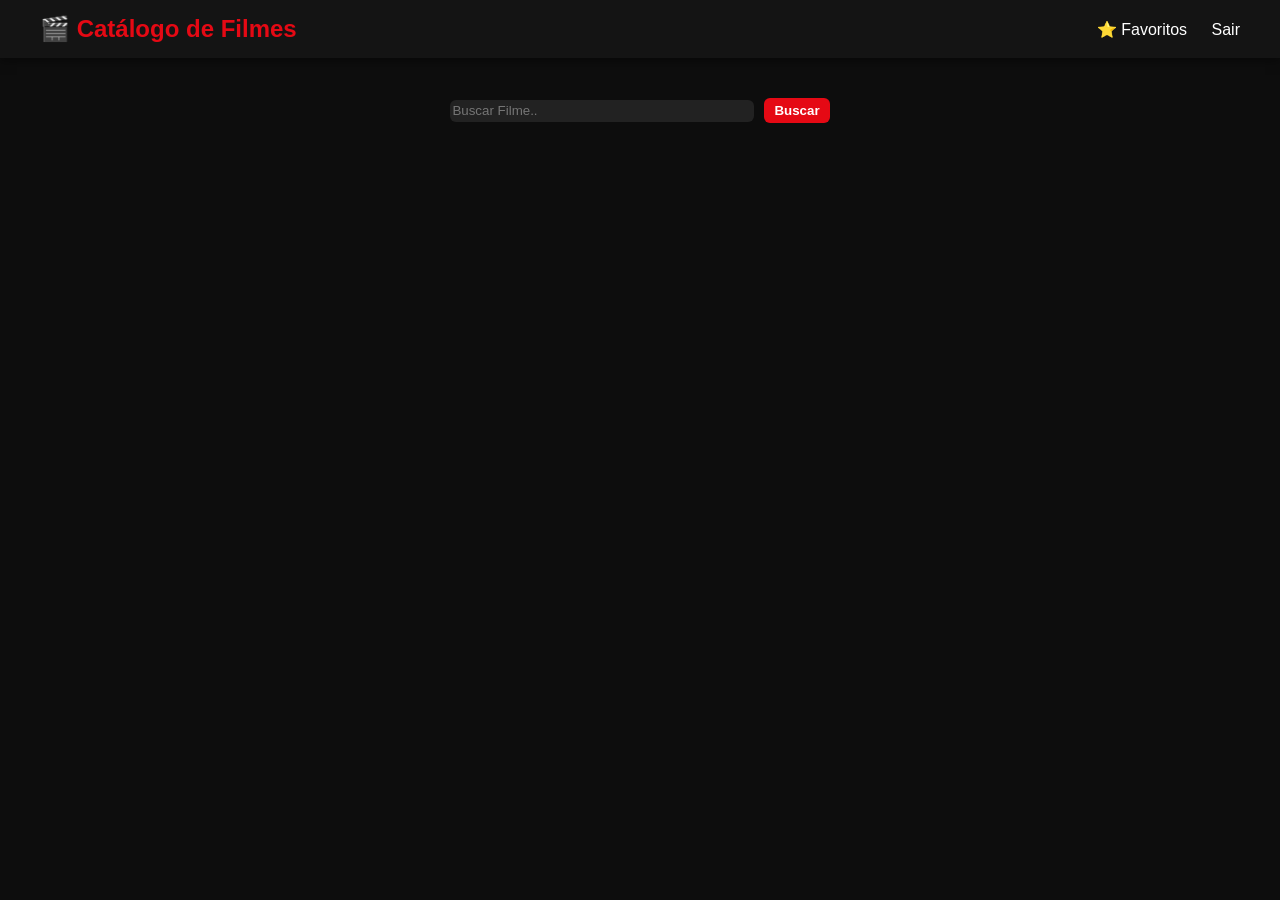
<file: index.html>
<!DOCTYPE html>
<html lang="pt-BR">

<head>
    <meta charset="UTF-8">
    <meta name="viewport" content="width=device-width, initial-scale=1.0">
    <title>Catálogo de Filmes</title>
    <link rel="stylesheet" href="css/style.css">
</head>

<body>
    <header>
        <h1>🎬 Catálogo de Filmes</h1>
        <nav>
            <a href="favorito.html">⭐ Favoritos</a>
            <a href="login.html">Sair</a>
        </nav>
    </header>


    <main>
        <div class="busca">
            <input type="text" id="search" placeholder="Buscar Filme..">
            <button id="btnBuscar">Buscar</button>
        </div>
        <div id="resultados" class="grid-filmes"></div>
    </main>

    <script src="js/script.js"></script>

</body>

</html>
</file>
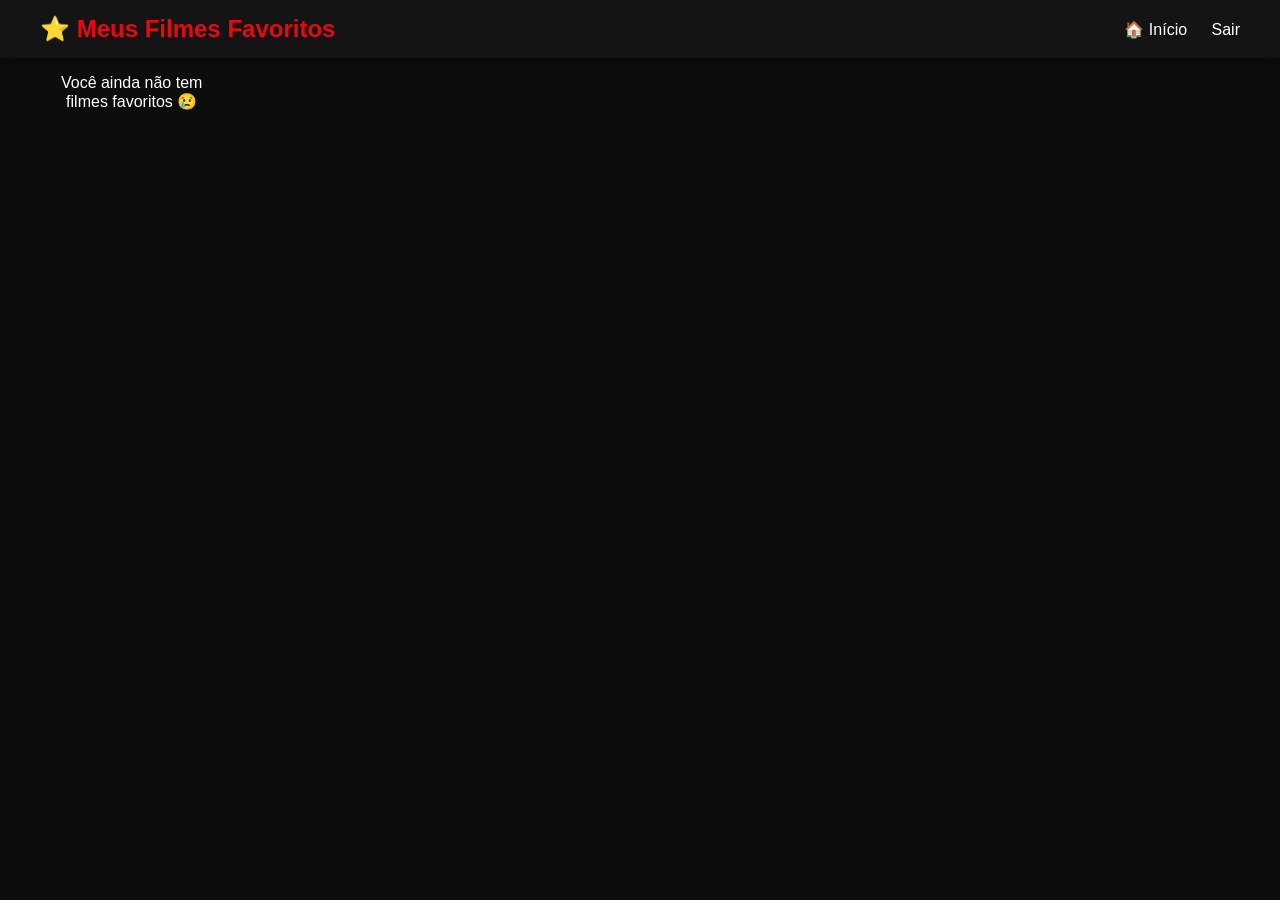
<file: favorito.html>
<!DOCTYPE html>
<html lang="en">

<head>
    <meta charset="UTF-8">
    <meta name="viewport" content="width=device-width, initial-scale=1.0">
    <title>Meus Favoritos</title>
    <link rel="stylesheet" href="css/style.css">
</head>

<body>

    <header>
        <h1>⭐ Meus Filmes Favoritos</h1>
        <nav>
            <a href="index.html">🏠 Início</a>
            <a href="login.html" id="sair">Sair</a>
        </nav>

    </header>

    <main>
           <!-- AQUI é onde o JS vai colocar os filmes -->
        <div id="favoritos-container" class="grid-filmes">
            

        </div>
    </main>


    <script src="js/favoritos.js"></script>
</body>

</html>
</file>
<file: css/style.css>
body {
    margin: 0;
    padding: 0;
    font-family: 'Segoe UI', Tahoma, Geneva, Verdana, sans-serif;
    background-color: #0d0d0d;
    color: #fff;
    min-height: 100vh;
}

.container {
    display: flex;
    flex-direction: column;
    justify-content: center;
    align-items: center;
    height: 100vh;
}

header {
    background-color: #141414;
    display: flex;
    justify-content: space-between;
    align-items: center;
    padding: 15px 40px;
    box-shadow: 0 2px 10px rgba(0, 0, 0, 0.5);
}

header h1 {
    margin: 0;
    font-size: 24px;
    color: #e50914;
}

p {
    text-align: center;
}

nav a {
    color: #fff;
    text-decoration: none;
    margin-left: 20px;
    transition: color 0.3s;
}

nav a:hover {
    color: #e50914;
}

.busca {
    display: flex;
    justify-content: center;
    align-items: center;
    margin: 40px auto;
    gap: 10px;
}

.busca input {
    width: 300px;
    height: 20px;
    border: none;
    border-radius: 6px;
    outline: none;
    background-color: #222;
    color: #fff;
}

.busca button {
    padding: 5px 10px;
    border: none;
    border-radius: 6px;
    background-color: #e50914;
    color: #fff;
    cursor: pointer;
    font-weight: bold;
    transition: background 0.3s;

}

.busca button:hover {
    background-color: #b0060f;
}

/* GRID DE FILMES*/
.grid-filmes {
    display: grid;
    grid-template-columns: repeat(auto-fill, minmax(180px, 1fr));
    gap: 20px;
    padding: 0 40px 40px;
}

.filme {
    background-color: #1a1a1a;
    border-radius: 10px;
    overflow: hidden;
    transition: transform 0.3s;
    text-align: center;
}

.filme:hover {
    transform: scale(1.05);
}

.filme img {
    width: 100%;
    height: 270px;
    object-fit: cover;
}

.filme h3 {
    font-size: 16px;
    margin: 10px 0;
}

/* Formulários (login/cadastro) */
form {
    display: flex;
    flex-direction: column;
    width: 300px;
    background-color: #1a1a1a;
    padding: 30px;
    border-radius: 16px;
    box-shadow: 0 0 15px rgba(0, 0, 0, 0.6);
}

form input {

    margin-bottom: 15px;
    padding: 10px;
    border: none;
    border-radius: 6px;
    background-color: #222;
    color: #fff;
    outline: none;
}


form button {
    background-color: #e50914;
    border: none;
    padding: 10px;
    border-radius: 6px;
    color: #fff;
    font-weight: bold;
    cursor: pointer;
    transition: background 0.3s;
}


form button:hover {
    background-color: #b0060f;
}

form a {
    display: flex;
    color: #e50914;
    text-decoration: none;
    align-items: center;
    justify-content: center;
}

form a:hover {
    text-decoration: underline;
}

.card-filme {
    background-color: #1a1a1a;
    border-radius: 10px;
    overflow: hidden;
    text-align: center;
    padding-bottom: 10px;
    transition: transform 0.3s;
}

.card-filme:hover {
    transform: scale(1.05);
}

.card-filme img {
    width: 100%;
    height: 270px;
    object-fit: cover;
}

.card-filme h3 {
    font-size: 16px;
    margin: 10px 0;
}

.card-filme button {
    background-color: #e50914;
    border: none;
    padding: 5px 8px;
    border-radius: 6px;
    color: #fff;
    cursor: pointer;
    font-weight: bold;
    transition: background 0.3s;
}

.card-filme button:hover {
    background-color: #b0060f;
}

/* Responsividade */
@media (max-width: 600px) {
    .busca input {
        width: 200px;
    }

    header {
        flex-direction: column;
        text-align: center;
    }

    nav {
        margin-top: 10px;
    }
}
</file>
